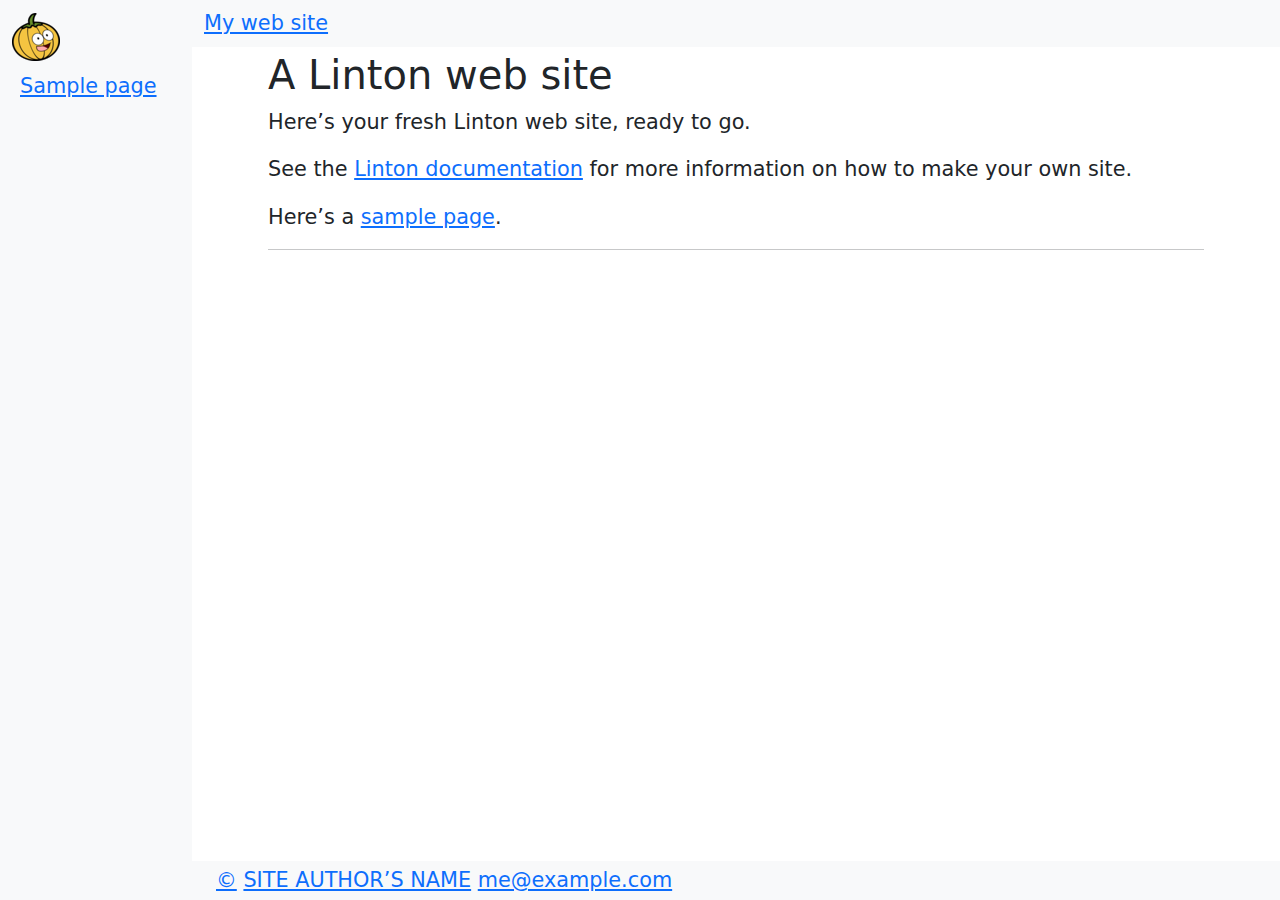
<file: tests/test-files/publish/from-init/expected/index.html>
<!DOCTYPE html>
<html>

<head>
  <meta charset="utf-8">
  <meta name="viewport" content="width=device-width, initial-scale=1, shrink-to-fit=no">
  <meta http-equiv="x-ua-compatible" content="ie=edge">

  <link rel="icon" href="./favicon.png">
  <link href="https://cdn.jsdelivr.net/npm/bootstrap@5.3.3/dist/css/bootstrap.min.css" rel="stylesheet"
    integrity="sha384-QWTKZyjpPEjISv5WaRU9OFeRpok6YctnYmDr5pNlyT2bRjXh0JMhjY6hW+ALEwIH" crossorigin="anonymous">
  <link rel="stylesheet" type="text/css" href="./style.css">

  <title>My web site</title>
</head>

<body>
  <script>
    // Set theme to the user's preferred color scheme
    function updateTheme() {
      const colorMode = window.matchMedia("(prefers-color-scheme: dark)").matches ? "dark" : "light";
      document.querySelector("html").setAttribute("data-bs-theme", colorMode);
    }

    // Set theme on load
    updateTheme()

    // Update theme when the preferred scheme changes
    window.matchMedia('(prefers-color-scheme: dark)').addEventListener('change', updateTheme)
  </script>
  <nav class="navbar navbar-expand-md fixed-top bg-body-tertiary menu-navbar">
    <div class="container-fluid">
      <a class="navbar-brand" href="#"><img width="48" height="48" src="./favicon.png"></a>
      <button class="navbar-toggler" type="button" data-bs-toggle="collapse" data-bs-target="#navbarNav"
        aria-expanded="false" aria-controls="navbarNav" aria-label="Toggle navigation">
        <span class="navbar-toggler-icon"></span>
      </button>
      <div class="collapse navbar-collapse" id="navbarNav">
        <ul class="navbar-nav flex-column">
          <li><span class="nav-link"><a href="./Sample%20page/index.html">Sample page</a></span></li>
        </ul>
      </div>
    </div>
  </nav>
  <nav class="navbar navbar-expand-md sticky-md-top bg-body-tertiary">
    <div class="container-fluid">
      <ol class="breadcrumb">
        <li class="breadcrumb-item"><a href="./index.html">My web site</a></li>
      </ol>
    </div>
  </nav>
  <main>
    <div class="mt-1 container main-content center">
      <h1>A Linton web site</h1>

<p>Here’s your fresh Linton web site, ready to go.</p>

<p>See the <a href="https://rrthomas.github.io/linton">Linton documentation</a> for more information on how to make your own site.</p>

<p>Here’s a <a href="Sample%20page">sample page</a>.</p>
      <hr>
    </div>
  </main>

  <footer class="footer">
    <div class="container">
      <ul class="inline-list">
        <li><a href="./Licence/index.html">©</a>
          <a href="mailto:me@example.com">SITE AUTHOR’S NAME</a> <a href="mailto:me@example.com">me@example.com</a></li>
      </ul>
    </div>
  </footer>

  <!-- JavaScript Bundle with Popper -->
  <script src="https://cdn.jsdelivr.net/npm/bootstrap@5.3.3/dist/js/bootstrap.bundle.min.js"
    integrity="sha384-YvpcrYf0tY3lHB60NNkmXc5s9fDVZLESaAA55NDzOxhy9GkcIdslK1eN7N6jIeHz"
    crossorigin="anonymous"></script>
</body>

</html>
</file>
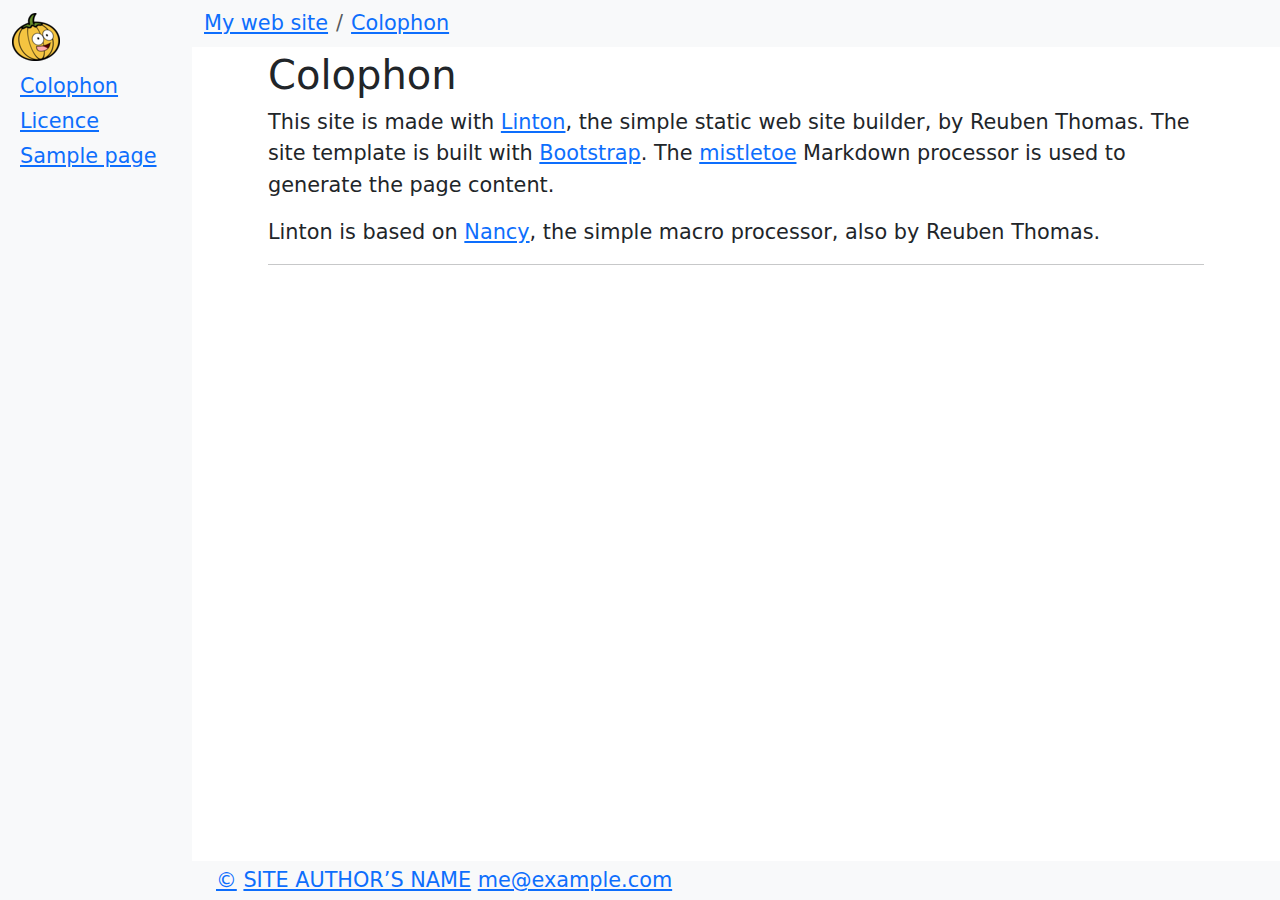
<file: tests/test-files/publish/from-init/expected/Colophon/index.html>
<!DOCTYPE html>
<html>

<head>
  <meta charset="utf-8">
  <meta name="viewport" content="width=device-width, initial-scale=1, shrink-to-fit=no">
  <meta http-equiv="x-ua-compatible" content="ie=edge">

  <link rel="icon" href="../favicon.png">
  <link href="https://cdn.jsdelivr.net/npm/bootstrap@5.3.3/dist/css/bootstrap.min.css" rel="stylesheet"
    integrity="sha384-QWTKZyjpPEjISv5WaRU9OFeRpok6YctnYmDr5pNlyT2bRjXh0JMhjY6hW+ALEwIH" crossorigin="anonymous">
  <link rel="stylesheet" type="text/css" href="../style.css">

  <title>My web site: Colophon</title>
</head>

<body>
  <script>
    // Set theme to the user's preferred color scheme
    function updateTheme() {
      const colorMode = window.matchMedia("(prefers-color-scheme: dark)").matches ? "dark" : "light";
      document.querySelector("html").setAttribute("data-bs-theme", colorMode);
    }

    // Set theme on load
    updateTheme()

    // Update theme when the preferred scheme changes
    window.matchMedia('(prefers-color-scheme: dark)').addEventListener('change', updateTheme)
  </script>
  <nav class="navbar navbar-expand-md fixed-top bg-body-tertiary menu-navbar">
    <div class="container-fluid">
      <a class="navbar-brand" href="#"><img width="48" height="48" src="../favicon.png"></a>
      <button class="navbar-toggler" type="button" data-bs-toggle="collapse" data-bs-target="#navbarNav"
        aria-expanded="false" aria-controls="navbarNav" aria-label="Toggle navigation">
        <span class="navbar-toggler-icon"></span>
      </button>
      <div class="collapse navbar-collapse" id="navbarNav">
        <ul class="navbar-nav flex-column">
          <li><span class="nav-link"><a href="../Colophon/index.html">Colophon</a></span></li><li><span class="nav-link"><a href="../Licence/index.html">Licence</a></span></li><li><span class="nav-link"><a href="../Sample%20page/index.html">Sample page</a></span></li>
        </ul>
      </div>
    </div>
  </nav>
  <nav class="navbar navbar-expand-md sticky-md-top bg-body-tertiary">
    <div class="container-fluid">
      <ol class="breadcrumb">
        <li class="breadcrumb-item"><a href="../index.html">My web site</a></li><li class="breadcrumb-item breadcrumb-active"><a href="../Colophon/index.html">Colophon</a></li>
      </ol>
    </div>
  </nav>
  <main>
    <div class="mt-1 container main-content center">
      <h1>Colophon</h1>
<p>This site is made with <a href="https://rrthomas.github.io/linton/">Linton</a>, the simple static web site builder, by Reuben Thomas. The site template is built with <a href="https://getbootstrap.com">Bootstrap</a>. The <a href="https://github.com/miyuchina/mistletoe">mistletoe</a> Markdown processor is used to generate the page content.</p>
<p>Linton is based on <a href="https://github.com/rrthomas/nancy/">Nancy</a>, the simple macro processor, also by Reuben Thomas.</p>

      <hr>
    </div>
  </main>

  <footer class="footer">
    <div class="container">
      <ul class="inline-list">
        <li><a href="../Licence/index.html">©</a>
          <a href="mailto:me@example.com">SITE AUTHOR’S NAME</a> <a href="mailto:me@example.com">me@example.com</a></li>
      </ul>
    </div>
  </footer>

  <!-- JavaScript Bundle with Popper -->
  <script src="https://cdn.jsdelivr.net/npm/bootstrap@5.3.3/dist/js/bootstrap.bundle.min.js"
    integrity="sha384-YvpcrYf0tY3lHB60NNkmXc5s9fDVZLESaAA55NDzOxhy9GkcIdslK1eN7N6jIeHz"
    crossorigin="anonymous"></script>
</body>

</html>
</file>
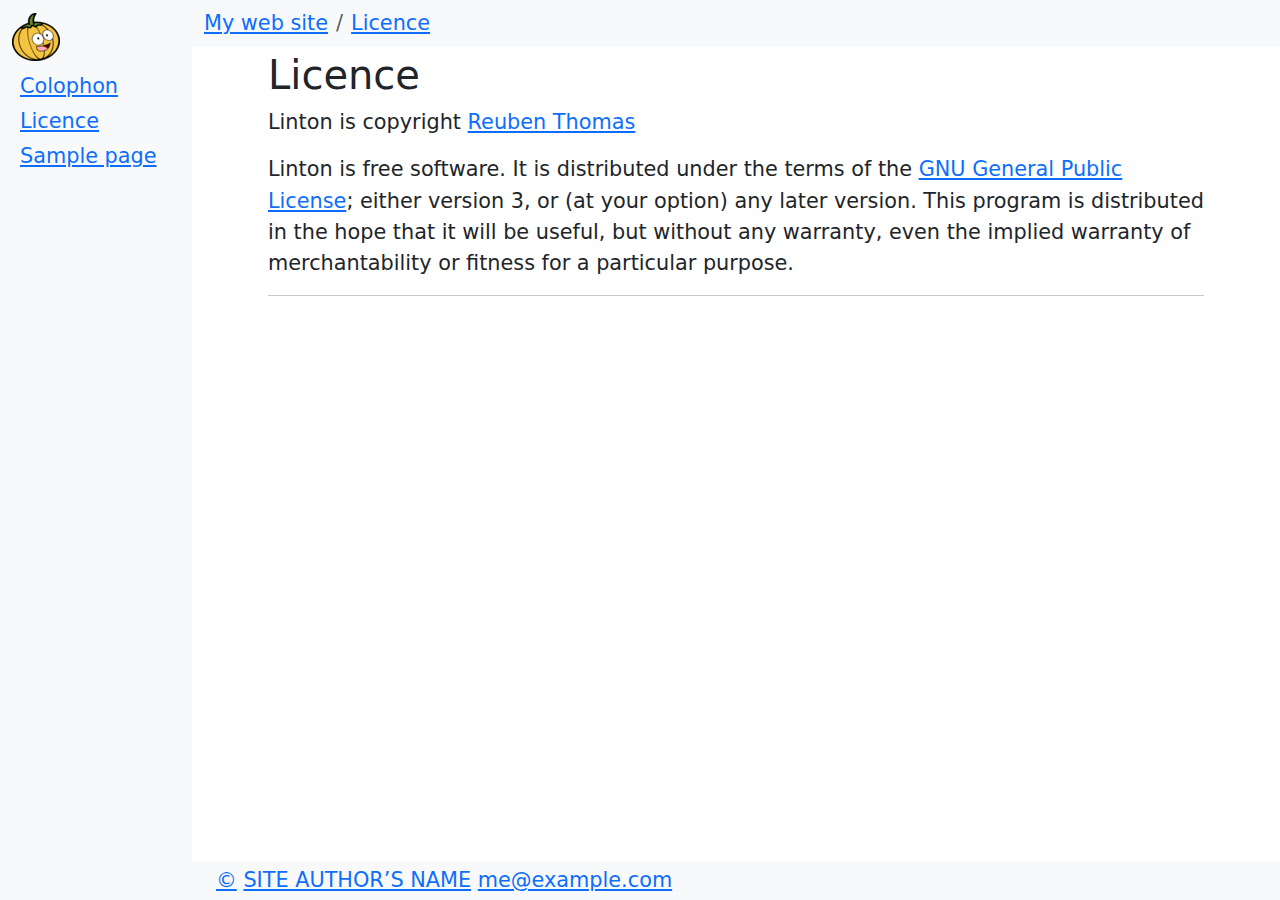
<file: tests/test-files/publish/from-init/expected/Licence/index.html>
<!DOCTYPE html>
<html>

<head>
  <meta charset="utf-8">
  <meta name="viewport" content="width=device-width, initial-scale=1, shrink-to-fit=no">
  <meta http-equiv="x-ua-compatible" content="ie=edge">

  <link rel="icon" href="../favicon.png">
  <link href="https://cdn.jsdelivr.net/npm/bootstrap@5.3.3/dist/css/bootstrap.min.css" rel="stylesheet"
    integrity="sha384-QWTKZyjpPEjISv5WaRU9OFeRpok6YctnYmDr5pNlyT2bRjXh0JMhjY6hW+ALEwIH" crossorigin="anonymous">
  <link rel="stylesheet" type="text/css" href="../style.css">

  <title>My web site: Licence</title>
</head>

<body>
  <script>
    // Set theme to the user's preferred color scheme
    function updateTheme() {
      const colorMode = window.matchMedia("(prefers-color-scheme: dark)").matches ? "dark" : "light";
      document.querySelector("html").setAttribute("data-bs-theme", colorMode);
    }

    // Set theme on load
    updateTheme()

    // Update theme when the preferred scheme changes
    window.matchMedia('(prefers-color-scheme: dark)').addEventListener('change', updateTheme)
  </script>
  <nav class="navbar navbar-expand-md fixed-top bg-body-tertiary menu-navbar">
    <div class="container-fluid">
      <a class="navbar-brand" href="#"><img width="48" height="48" src="../favicon.png"></a>
      <button class="navbar-toggler" type="button" data-bs-toggle="collapse" data-bs-target="#navbarNav"
        aria-expanded="false" aria-controls="navbarNav" aria-label="Toggle navigation">
        <span class="navbar-toggler-icon"></span>
      </button>
      <div class="collapse navbar-collapse" id="navbarNav">
        <ul class="navbar-nav flex-column">
          <li><span class="nav-link"><a href="../Colophon/index.html">Colophon</a></span></li><li><span class="nav-link"><a href="../Licence/index.html">Licence</a></span></li><li><span class="nav-link"><a href="../Sample%20page/index.html">Sample page</a></span></li>
        </ul>
      </div>
    </div>
  </nav>
  <nav class="navbar navbar-expand-md sticky-md-top bg-body-tertiary">
    <div class="container-fluid">
      <ol class="breadcrumb">
        <li class="breadcrumb-item"><a href="../index.html">My web site</a></li><li class="breadcrumb-item breadcrumb-active"><a href="../Licence/index.html">Licence</a></li>
      </ol>
    </div>
  </nav>
  <main>
    <div class="mt-1 container main-content center">
      <h1>Licence</h1>
<p>Linton is copyright <a href="mailto:rrt@sc3d.org">Reuben Thomas</a></p>
<p>Linton is free software. It is distributed under the terms of the <a href="https://www.gnu.org/copyleft/gpl.html">GNU General Public License</a>; either version 3, or (at your option) any later version. This program is distributed in the hope that it will be useful, but without any warranty, even the implied warranty of merchantability or fitness for a particular purpose.</p>

      <hr>
    </div>
  </main>

  <footer class="footer">
    <div class="container">
      <ul class="inline-list">
        <li><a href="../Licence/index.html">©</a>
          <a href="mailto:me@example.com">SITE AUTHOR’S NAME</a> <a href="mailto:me@example.com">me@example.com</a></li>
      </ul>
    </div>
  </footer>

  <!-- JavaScript Bundle with Popper -->
  <script src="https://cdn.jsdelivr.net/npm/bootstrap@5.3.3/dist/js/bootstrap.bundle.min.js"
    integrity="sha384-YvpcrYf0tY3lHB60NNkmXc5s9fDVZLESaAA55NDzOxhy9GkcIdslK1eN7N6jIeHz"
    crossorigin="anonymous"></script>
</body>

</html>
</file>
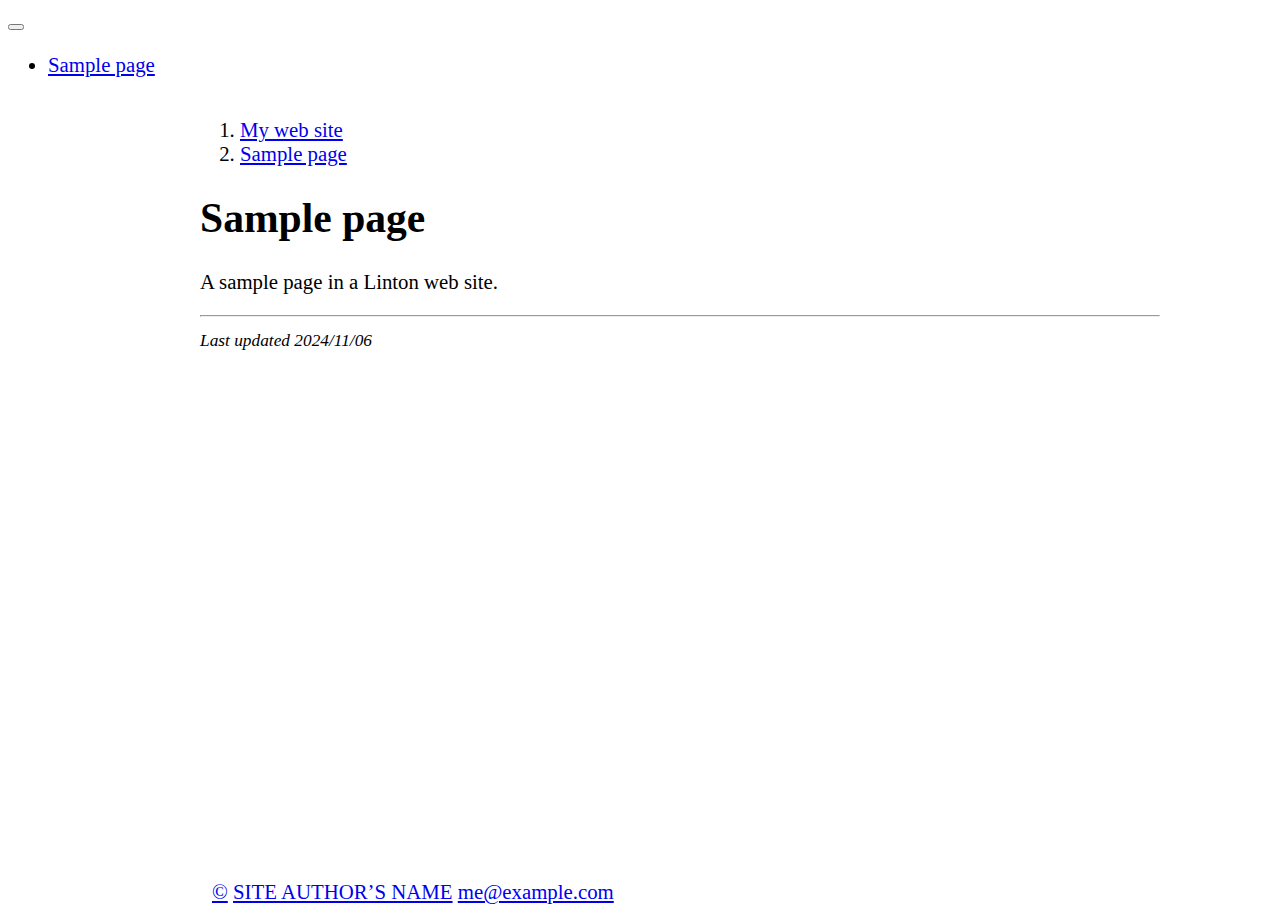
<file: tests/test-files/publish/from-init/expected/Sample page/index.html>
<!DOCTYPE html>
<html>

<head>
  <meta charset="utf-8">
  <meta name="viewport" content="width=device-width, initial-scale=1, shrink-to-fit=no">
  <meta http-equiv="x-ua-compatible" content="ie=edge">

  <link rel="icon" href="../favicon.ico">
  <link href="https://cdn.jsdelivr.net/npm/bootstrap@5.3.2/dist/css/bootstrap.min.css" rel="stylesheet"
    integrity="sha384-T3c6CoIi6uLrA9TneNEoa7RxnatzjcDSCmG1MXxSR1GAsXEV/Dwwykc2MPK8M2HN" crossorigin="anonymous">
  <link rel="stylesheet" type="text/css" href="../style.css">

  <title>My web site: Sample page</title>
</head>

<body>
  <script>
    // Set theme to the user's preferred color scheme
    function updateTheme() {
      const colorMode = window.matchMedia("(prefers-color-scheme: dark)").matches ? "dark" : "light";
      document.querySelector("html").setAttribute("data-bs-theme", colorMode);
    }

    // Set theme on load
    updateTheme()

    // Update theme when the preferred scheme changes
    window.matchMedia('(prefers-color-scheme: dark)').addEventListener('change', updateTheme)
  </script>
  <nav class="navbar navbar-expand-md fixed-top bg-body-tertiary menu-navbar">
    <div class="container-fluid">
      <button class="navbar-toggler" type="button" data-bs-toggle="collapse" data-bs-target="#navbarNav"
        aria-expanded="false" aria-controls="navbarNav" aria-label="Toggle navigation">
        <span class="navbar-toggler-icon"></span>
      </button>
      <div class="collapse navbar-collapse" id="navbarNav">
        <ul class="navbar-nav flex-column">
          <li><span class="nav-link"><a href="../Sample%20page/">Sample page</a></span></li>
        </ul>
      </div>
    </div>
  </nav>
  <nav class="navbar navbar-expand-md sticky-md-top bg-body-tertiary">
    <div class="container-fluid">
      <ol class="breadcrumb">
        <li class="breadcrumb-item"><a href="..">My web site</a></li><li class="breadcrumb-item breadcrumb-active"><a href="..Sample page">Sample page</a></li>
      </ol>
    </div>
  </nav>
  <main>
    <div class="mt-1 container main-content center">
      <h1>Sample page</h1>

<p>A sample page in a Linton web site.</p>
      <hr>
      <small><em>Last updated 2024/11/06</em></small>
    </div>
  </main>

  <footer class="footer">
    <div class="container">
      <ul class="inline-list">
        <li><a href="../Licence/index.html">©</a>
          <a href="mailto:me@example.com">SITE AUTHOR’S NAME</a> <a href="mailto:me@example.com">me@example.com</a></li>
      </ul>
    </div>
  </footer>

  <!-- JavaScript Bundle with Popper -->
  <script src="https://cdn.jsdelivr.net/npm/bootstrap@5.3.2/dist/js/bootstrap.bundle.min.js"
    integrity="sha384-C6RzsynM9kWDrMNeT87bh95OGNyZPhcTNXj1NW7RuBCsyN/o0jlpcV8Qyq46cDfL"
    crossorigin="anonymous"></script>
</body>

</html>
</file>
<file: tests/test-files/publish/from-init/expected/style.css>
@media screen and (max-width: 767px) {
  nav.navbar {
    position: static;
  }
}

@media screen and (min-width: 768px) {
  :root {
    --menu-width: 12rem;
  }

  main {
    margin-left: var(--menu-width);
  }

  .main-content {
    max-width: 60rem;
  }

  .breadcrumb {
    margin-left: var(--menu-width);
  }

  .menu-navbar {
    width: var(--menu-width);
    overflow-y: scroll;
    max-height: 100vh;
  }

  .navbar-expand-md {
    flex-wrap: wrap;
  }

  .nav-link {
    padding-top: 2px;
    padding-bottom: 2px;
  }

  .footer {
    margin-left: var(--menu-width);
  }
}

/* Clear floats after multi-column layout */
.multicolumn:after {
  content: "";
  display: table;
  clear: both;
}

/* Images align with text bottom by default */
img {
  vertical-align: text-bottom;
}

/* Inline lists */
.inline-list {
  list-style: none;
  margin: 0;
  padding: 0;
}

body {
  font-size: 1.3rem;
  display: flex;
  min-height: 100vh;
  flex-direction: column;
  background-color: var(--bs-tertiary-bg);
}

main {
  flex: 1;
  padding-bottom: 8px;
  background-color: var(--bs-body-bg);
}

.nav-directory::before {
  content: ">";
}

.breadcrumb {
  margin-bottom: 0px;
}

/* Sticky footer */
.footer {
  padding: 4px;
  background-color: var(--bs-tertiary-bg);
}

.footer ul li {
  display: inline;
  padding-left: 8px;
  padding-right: 8px;
}

.footer li~li {
  float: right;
}
</file>
